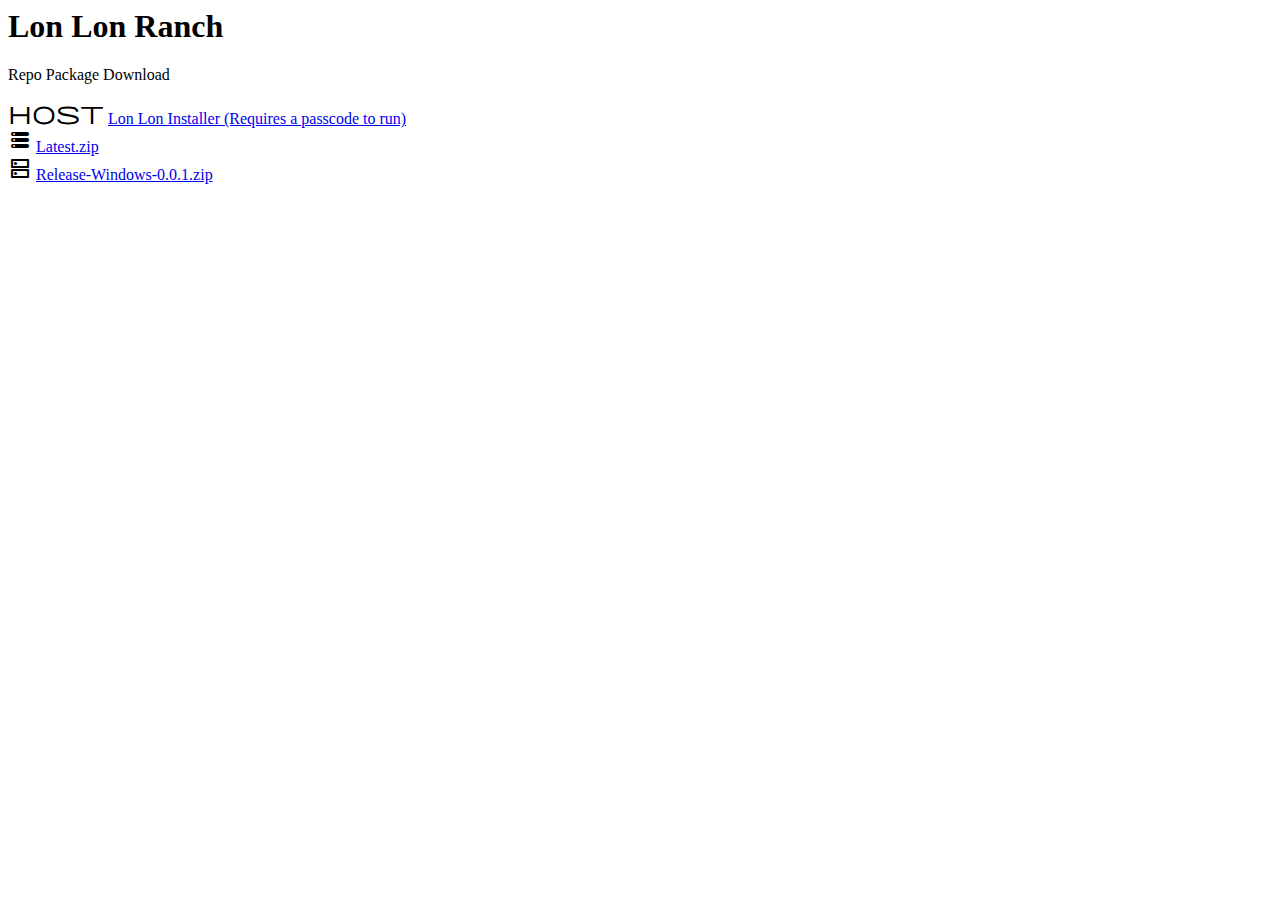
<file: index.html>
<html>

<head>
    <title>Packages</title>
    <link rel="shortcut icon" href="favicon.ico" type="image/x-icon">
    <link rel="stylesheet" href="https://fonts.googleapis.com/css2?family=Material+Symbols+Rounded:opsz,wght,FILL,GRAD@20..48,100..700,0..1,-50..200" />
    <style>
        .material-symbols-rounded {
          font-variation-settings:
          'FILL' 1,
          'wght' 400,
          'GRAD' 0,
          'opsz' 48,
        }
        </style>
</head>

<body>
    
    <h1>Lon Lon Ranch</h1>
    <p>Repo Package Download</p>
    <span class="material-symbols-rounded">
        host
        </span> <a href="./lonloninstaller.exe">Lon Lon Installer (Requires a passcode to run)</a>
    <br>
    <span class="material-symbols-rounded">
        storage
        </span> <a href="./index.html">Latest.zip</a>
    <br>
    <span class="material-symbols-rounded">
        dns
        </span> <a href="./index.html">Release-Windows-0.0.1.zip</a>
</body>

</html>
</file>
